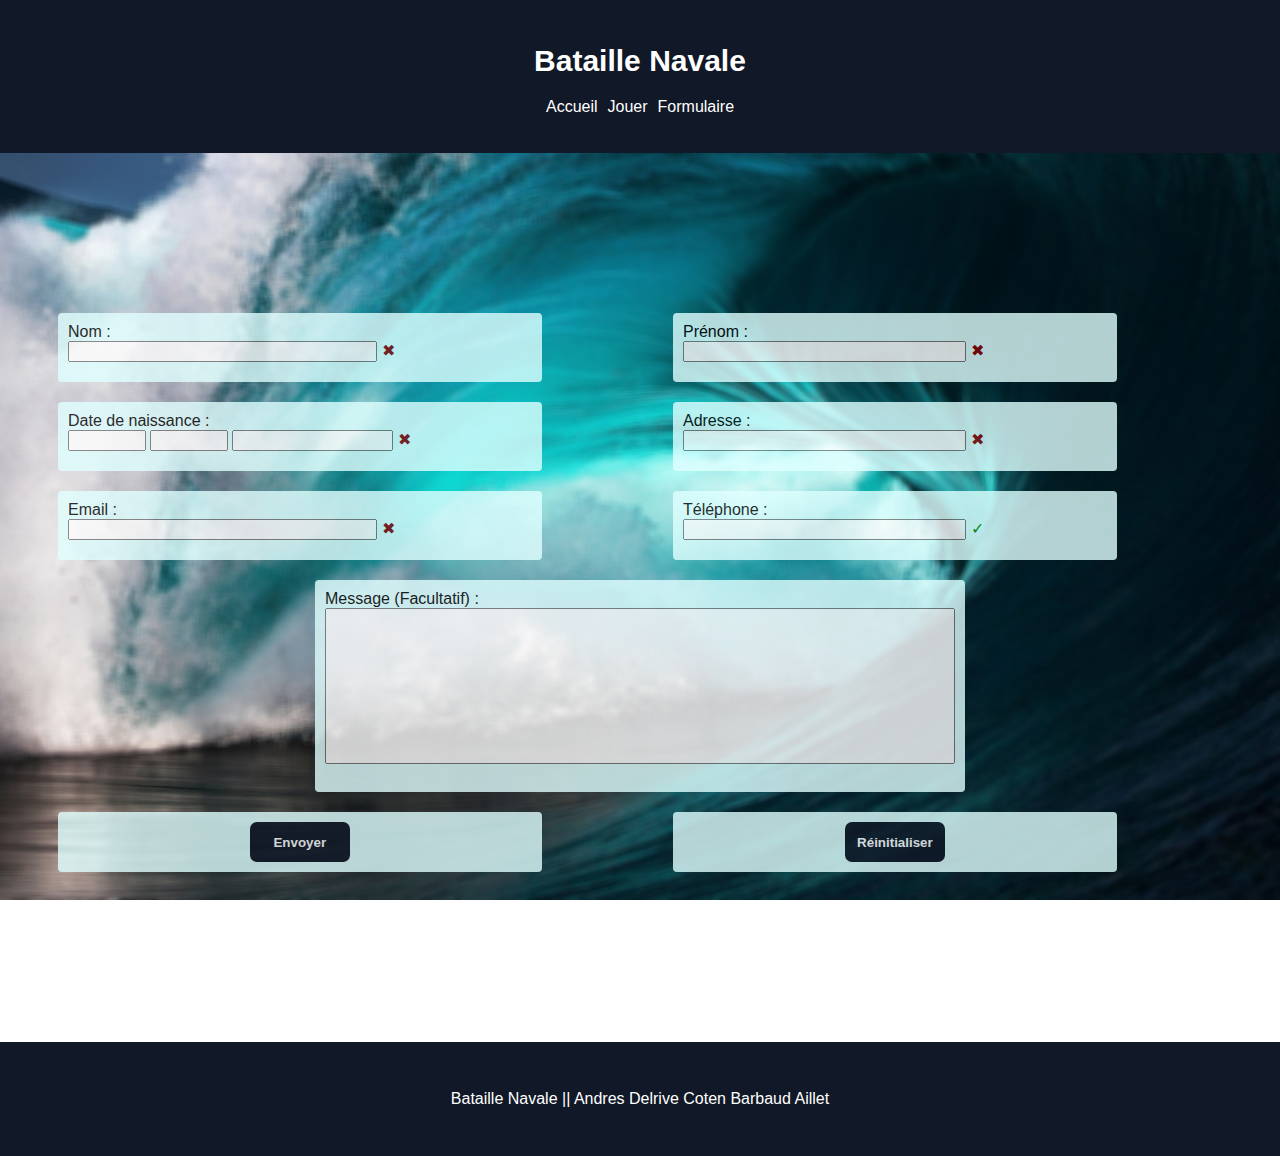
<file: html/formulaire.html>
<!DOCTYPE html>
<html>
    <head>
        <meta charset="UTF-8">
        <meta http-equiv="X-UA-Compatible" content="IE=edge">
        <meta name="viewport" content="width=device-width, initial-scale=1.0">
        <title>Bataille Navale - Formulaire</title>

        <link rel="stylesheet" href="../css/layout.css">
        <link rel="stylesheet" href="../css/formulaire.css">

        <script src="../js/formulaire.js" defer></script>
    </head>

    <body>
        <header class="header">
            <h1 class="title">
                Bataille Navale
            </h1>
            <div id="liens">
                <a href="../index.html">Accueil</a>
                <a href="grille.html">Jouer</a>
                <a href="formulaire.html">Formulaire</a>
            </div>
        </header>
        
        <main>
            <form name="contactForm" id="contactForm" method="GET" action="https://www.w3schools.com/action_page.php">
                <div class="container">
        
                    <div class="A1">
                        <label for="nom">Nom :&#8205; &#8205;</label>
                        <div>
                            <input type="text" id="nom" name="nom" value="" required>
                            <span class="validity"></span><br>
                        </div>
                    </div>
        
                    <div class="A2">
                        <label for="prenom">Prénom :&#8205; &#8205;</label>
                        <div>
                            <input type="text" id="prenom" name="prenom" value="" required>
                            <span class="validity"></span><br>
                        </div>
                    </div>
        
                    <div class="B1">
                        <label for="naissance">Date de naissance :&#8205; &#8205;</label>
                        <div>
                            <input type="number" name="jour" min="1" max="31" style="width: 15%;" required>
                            <input type="number" name="mois" min="1" max="12" style="width: 15%;" required>
                            <input type="number" name="annee" min="1900" max="2021" style="width: 33%;" required>
                            <span class="validity"></span><br>
                        </div>
                    </div>
        
                    <div class="B2">
                        <label for="adresse">Adresse :&#8205; &#8205;</label>
                        <div>
                            <input type="text" id="adresse" name="adresse" value="" required>
                            <span class="validity"></span><br>
                        </div>
                    </div>
        
                    <div class="C1">
                        <label for="email">Email :&#8205; &#8205;</label>
                        <div>
                            <input type="email" name="email" minlength="1" required>
                            <span class="validity"></span><br>
                        </div>
                    </div>
        
                    <div class="C2">
                        <label for="tel">Téléphone :&#8205; &#8205; </label>
                        <div>
                            <input type="tel" name="tel" pattern="[0]{1}[0-9]{9}">
                            <span class="validity"></span><br>
                        </div>
                    </div>
        
                    <div class="D">
                        <label for="message">Message (Facultatif)  : &#8205; &#8205; &#8205; &#8205; &#8205; &#8205; </label>
                        <textarea style="resize: none;" cols="50" rows="10" maxlength="500"></textarea><br>
                    </div>
        
                    <div class="EN">
                        <button type="submit">Envoyer</button>
                    </div>
        
                    <div class="RE">
                        <button type="reset">Réinitialiser</button>
                    </div>
                </div>
            </form>
        </main>

        <footer class="footer">
            <p>Bataille Navale || Andres Delrive Coten Barbaud Aillet</a>
            </p>
        </footer>
    </body>
</html>
</file>
<file: css/layout.css>
body {
  margin: 0;
  font-family: 'Franklin Gothic Medium', 'Arial Narrow', Arial, sans-serif;
  background-image: url(../img/mer.jpg);
  background-size: cover;
  background-attachment: fixed;
  background-position: center center;
  background-repeat: no-repeat;
}

.header {
  overflow: auto;
  background-color: #111827;
  color: white;
  padding-top: 1.5em;
  padding-bottom: 1.5em;
}

.title {
  position: relative;
  text-align: center;
  font-size: 30px;
}

.header #liens {
  display: flex;
  justify-content: center;
  gap: 10px;
}

.header #liens > a {
  color: unset;
  text-decoration: none;
  border-bottom: 3px solid transparent;
}

.header #liens > a:hover {
  border-bottom: 3px solid #3b82f6;
}


main {
  margin-top: 150px;
  margin-bottom: 150px;
}

footer {
  background-color: #111827;
  display: block;
  padding-top: 2em;
  padding-bottom: 2em;
}

footer p {
  color: white;
  text-align: center;
}

footer p a {
  color: inherit;
  font-weight: 700;
}
</file>
<file: css/formulaire.css>
/**************Partie de la grille***********/

.A1, .A2, .B1, .B2, .C1, .C2, .D {
  display: flex;
  flex-direction: column;
}

.A1 {
  grid-area: A1;
  width: 71%;
  margin-left: 3em;
}

.A2 {
  grid-area: A2;
  width: 71%;
}

.B1 {
  grid-area: B1;
  width: 71%;
  margin-left: 3em;
}

.B2 {
  grid-area: B2;
  width: 71%;
}

.C1 {
  grid-area: C1;
  width: 71%;
  margin-left: 3em;
}

.C2 {
  grid-area: C2;
  width: 71%;
}

.D {
  grid-area: D;
  width: 50%;
  margin: 0 auto 10px auto;
  margin-bottom: 10px;
}

.EN {
  grid-area: EN;
  width: 71%;
  margin-left: 3em;
}

.RE {
  grid-area: RE;
  width: 71%;
}

.A1 input,
.A2 input,
.B1 input,
.B2 input,
.C1 input,
.C2 input {
  width: 65%;
}

.container {
  display: grid;
  grid-template-areas: 'A1 A2' 'B1 B2' 'C1 C2' 'D D' 'EN RE';
  grid-gap: 10px;
  padding: 10px;
  overflow: auto;
}

.container::before {
  content: "";
  position: fixed;
  left: 0;
  right: 0;
  z-index: -1;
  display: block;

  width: 100%;
  height: 100%;
}

.container>div {
  background: lightcyan;
  padding: 10px;
  justify-content: center;
  display: flex;
  opacity: 0.8;
}

.container .A1:hover,
.container .A2:hover,
.container .B1:hover,
.container .B2:hover,
.container .C1:hover,
.container .C2:hover,
.container .D:hover,
.container .RE:hover,
.container .EN:hover {
  opacity: 1;
}


/********Partie Icone Formulaire********/

div {
  margin-bottom: 10px;
  position: relative;
  border-radius: 0.25em;
}

input[type="number"] {
  width: 100px;
}

input+span {
  padding-right: 30px;
}

input:invalid+span:after {
  position: absolute;
  content: '✖';
  padding-left: 5px;
  color: #8b0000;
}

input:valid+span:after {
  position: absolute;
  content: '✓';
  padding-left: 5px;
  color: #009000;
}

button[type="submit"], button[type="reset"] {
  border: none;
  height: 40px;
  width: 100px;
  border-radius: 7px;
  background-color: #111827;
  color: white;
  font-weight: bold;
  transition: 0.2s;
}

button[type="submit"]:hover, button[type="reset"]:hover {
  cursor: pointer;
  background-color: #3b82f6;
}

#otherValue {
  display: none;
}

#other:checked~#otherValue {
  display: inline-block;
}

@media screen and (max-width: 576px) {
  .container {
    grid-template-areas: 'A1 A1' 'A2 A2' 'B1 B1' 'B2 B2' 'C1 C1' 'C2 C2' 'D D' 'EN RE';
  }

  .A1, .A2, .B1, .B2, .C1, .C2, .D, .EN, .RE {
    margin: 0;
  }
}
</file>
